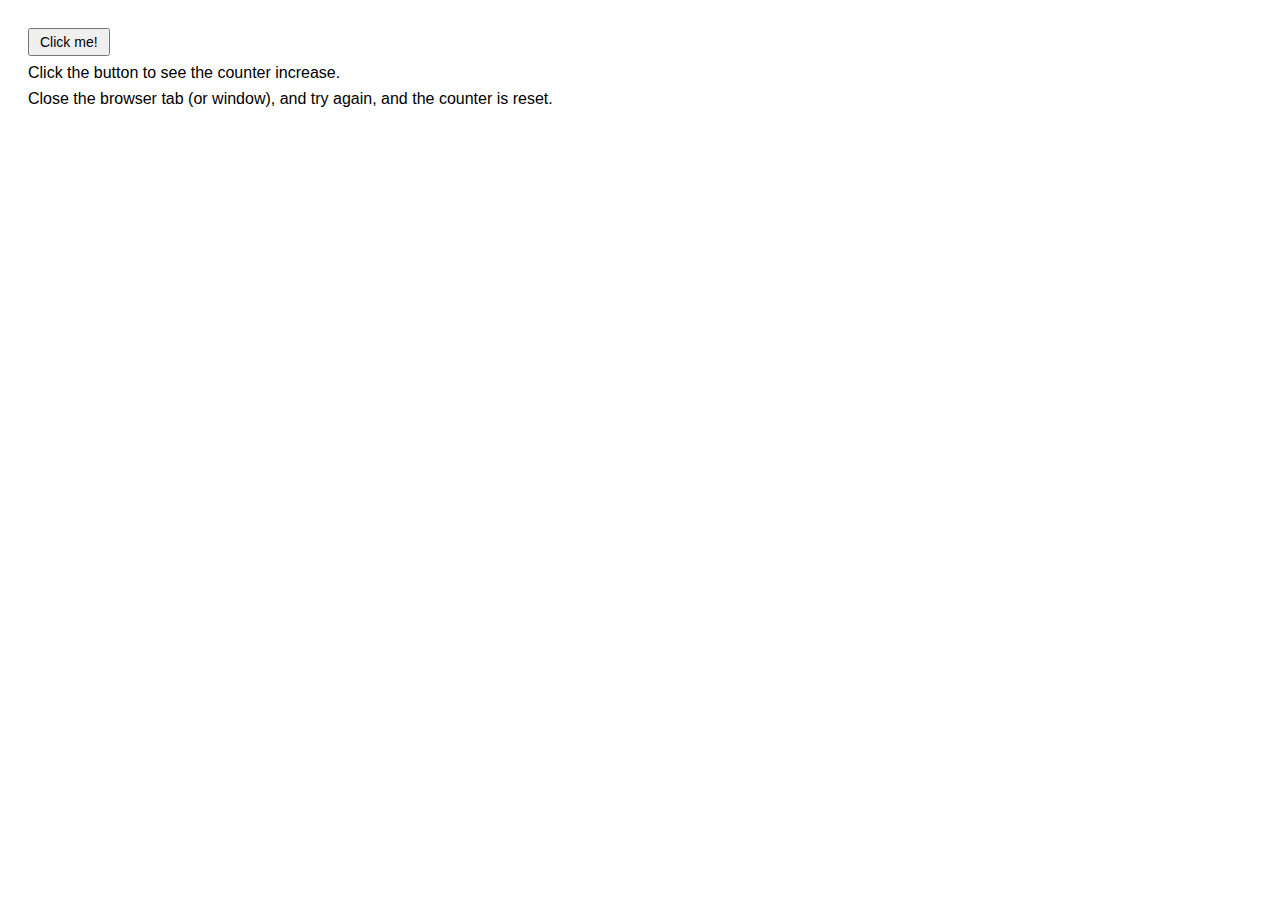
<file: Week3_162023027/index.html>
<!--saya mengerjakan tugas ini sendiri tanpa melakukan kecurangan seperti menggunakan, 
mendupliaksi kode perogram kode program yang ada. 
jika saya melakukan kecurangan dalam perngerjaan tugas ini 
maka saya siap menerima sanksi atau hukuman dari dari dosen mata kuliah dan tuhan / allah  swt"-->
<!DOCTYPE html>
<html lang="en">
<head>
  <meta charset="UTF-8">
  <title>Click Counter</title>
  <style>
    body {
      font-family: Arial, sans-serif;
      padding: 20px;
      font-size: 16px;
    }
    button {
      padding: 4px 10px;
      font-size: 14px;
      cursor: pointer;
    }
    p {
      margin: 8px 0;
    }
    #click-info {
      margin: 8px 0;
    }
  </style>
</head>
<body>

  <button onclick="handleClick()">Click me!</button>

  <div id="click-info"></div>

  <p>Click the button to see the counter increase.</p>
  <p>Close the browser tab (or window), and try again, and the counter is reset.</p>

  <script>
    function getCount() {
      return parseInt(localStorage.getItem('clickCount') || '0');
    }

    function updateDisplay() {
      const count = getCount();
      const info = document.getElementById('click-info');
      if (count > 0) {
        info.innerHTML = `<p>You have clicked the button ${count} time(s) in this session.</p>`;
      } else {
        info.innerHTML = '';
      }
    }

    function handleClick() {
      const newCount = getCount() + 1;
      localStorage.setItem('clickCount', newCount);
      updateDisplay();
    }

    updateDisplay();
  </script>

</body>
</html>
</file>
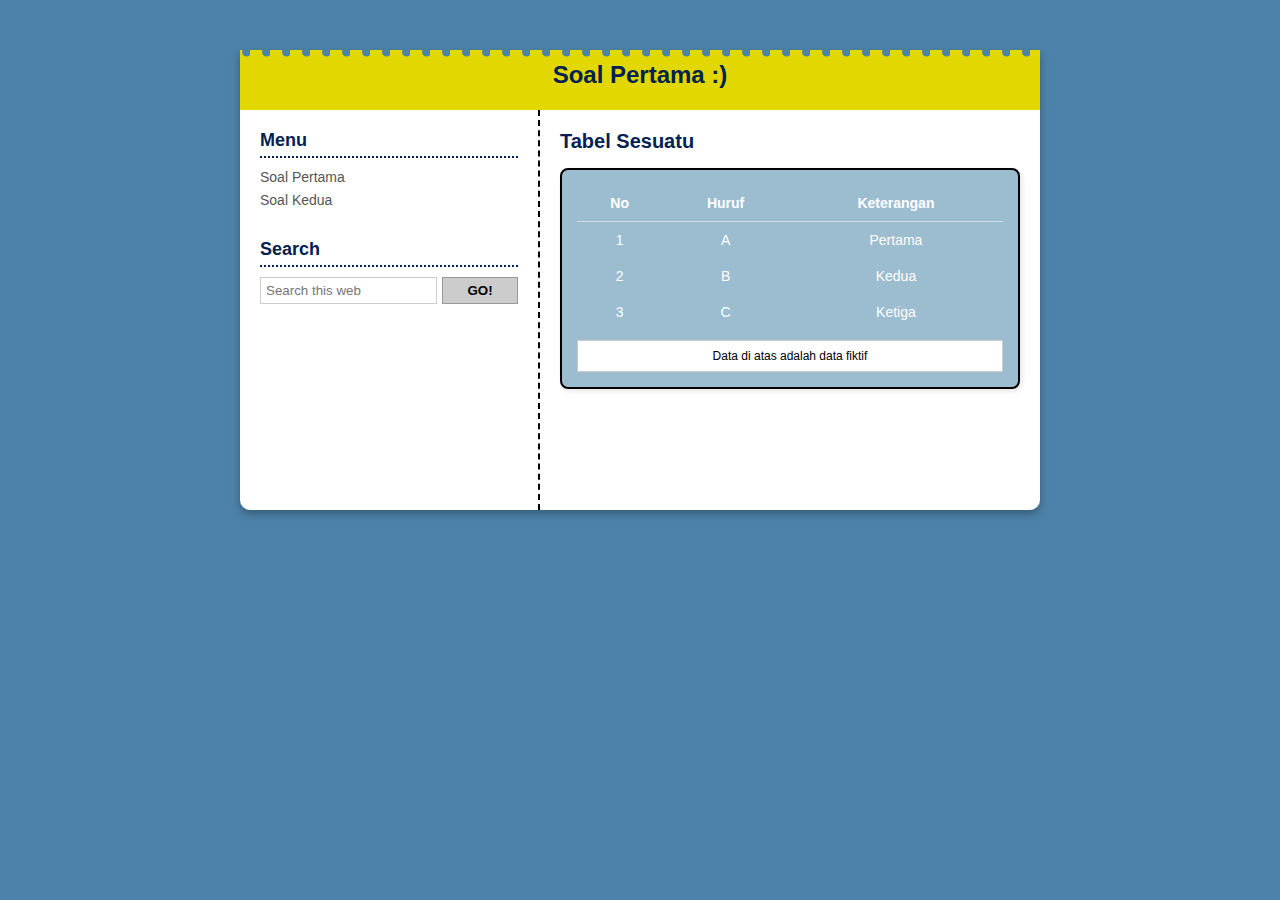
<file: 1.html>
<!--saya mengerjakan tugas ini sendiri tanpa melakukan kecurangan seperti menggunakan, 
mendupliaksi kode perogram kode program yang ada. 
jika saya melakukan kecurangan dalam perngerjaan tugas ini 
maka saya siap menerima sanksi atau hukuman dari dari dosen mata kuliah dan tuhan / allah  swt"-->
<!DOCTYPE html>
<html lang="id">
<head>
    <meta charset="UTF-8">
    <meta name="viewport" content="width=device-width, initial-scale=1.0">
    <title>Layout Soal Binder</title>
    <link rel="stylesheet" href="style.css">
</head>
<body>

    <div class="container">
        
        <header class="binder-header">
            <div class="binder-holes"></div>
            <div class="header-content">
                <h1>Soal Pertama :)</h1>
            </div>
        </header>

        <div class="content-wrapper">
            
            <aside class="sidebar">
                <div class="menu-section">
                    <h3>Menu</h3>
                    <ul class="nav-links">
                        <li><a href="#">Soal Pertama</a></li>
                        <li><a href="#">Soal Kedua</a></li>
                    </ul>
                </div>

                <div class="search-section">
                    <h3>Search</h3>
                    <form class="search-box">
                        <input type="text" placeholder="Search this web">
                        <button type="button">GO!</button>
                    </form>
                </div>
            </aside>

            <main class="main-content">
                <h2>Tabel Sesuatu</h2>
                
                <div class="table-container">
                    <table>
                        <thead>
                            <tr>
                                <th>No</th>
                                <th>Huruf</th>
                                <th>Keterangan</th>
                            </tr>
                        </thead>
                        <tbody>
                            <tr>
                                <td>1</td>
                                <td>A</td>
                                <td>Pertama</td>
                            </tr>
                            <tr>
                                <td>2</td>
                                <td>B</td>
                                <td>Kedua</td>
                            </tr>
                            <tr>
                                <td>3</td>
                                <td>C</td>
                                <td>Ketiga</td>
                            </tr>
                        </tbody>
                    </table>
                    <div class="table-footer">
                        Data di atas adalah data fiktif
                    </div>
                </div>
            </main>

        </div>
    </div>

</body>
</html>
</file>
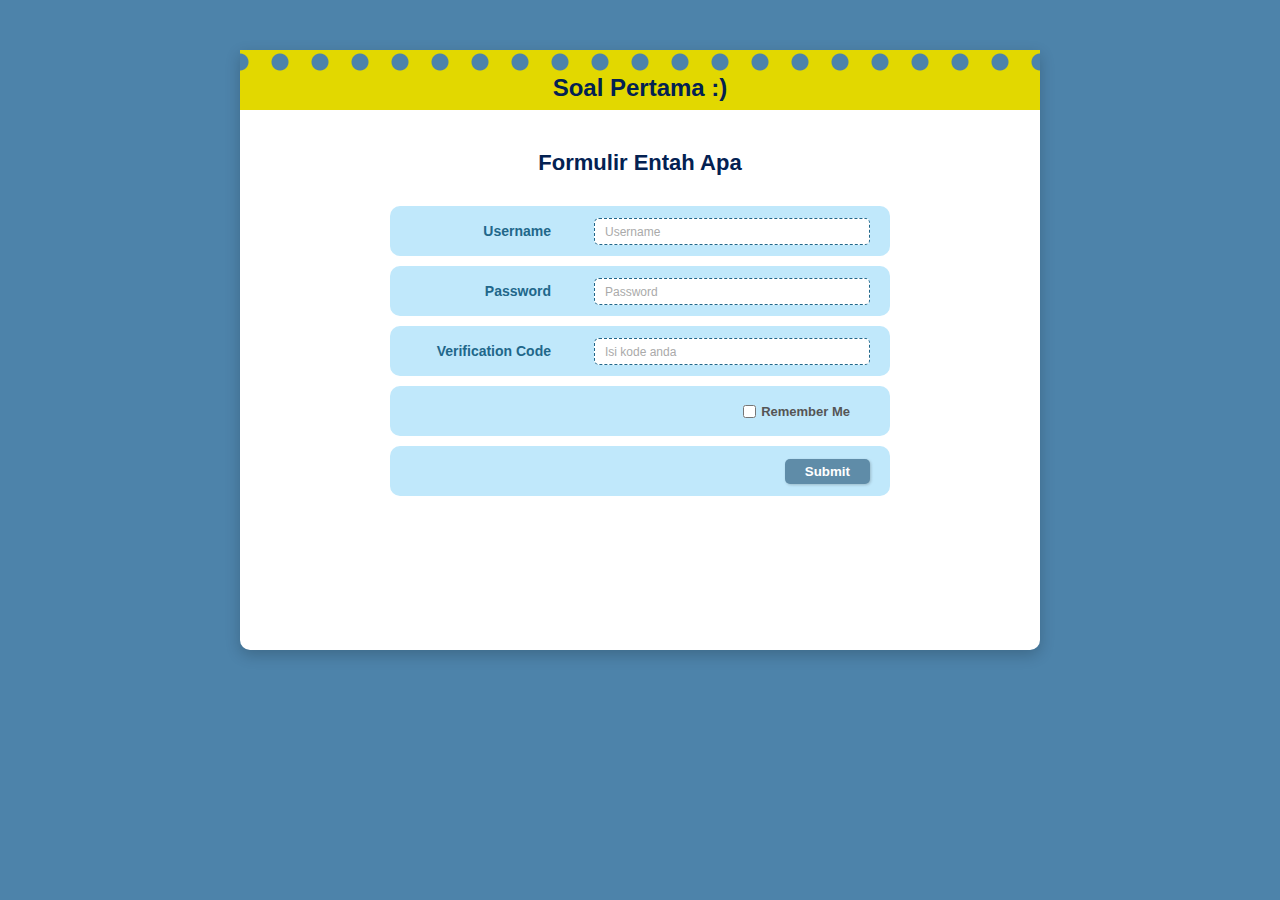
<file: 2.html>
<!--saya mengerjakan tugas ini sendiri tanpa melakukan kecurangan seperti menggunakan, 
mendupliaksi kode perogram kode program yang ada. 
jika saya melakukan kecurangan dalam perngerjaan tugas ini 
maka saya siap menerima sanksi atau hukuman dari dari dosen mata kuliah dan tuhan / allah  swt"-->
<!DOCTYPE html>
<html lang="en">
<head>
    <meta charset="UTF-8">
    <meta name="viewport" content="width=device-width, initial-scale=1.0">
    <title>Document</title>
</head>
<body>
    
</body>
</html>
<!DOCTYPE html>
<html lang="id">

<head>
    <meta charset="UTF-8">
    <meta name="viewport" content="width=device-width, initial-scale=1.0">
    <title>Formulir Entah Apa</title>
    <link rel="stylesheet" href="style2.css">
</head>
<body>

    <div class="container">
        <header class="binder-header">
            <h1>Soal Pertama :)</h1>
        </header>

        <div class="content">
            <h2 class="form-title">Formulir Entah Apa</h2>

            <form class="login-form">
                
                <div class="form-row">
                    <label for="username">Username</label>
                    <input type="text" id="username" placeholder="Username">
                </div>

                <div class="form-row">
                    <label for="password">Password</label>
                    <input type="password" id="password" placeholder="Password">
                </div>

                <div class="form-row">
                    <label for="code">Verification Code</label>
                    <input type="text" id="code" placeholder="Isi kode anda">
                </div>

                <div class="form-row remember-row">
                    <label class="checkbox-container">
                        <input type="checkbox"> Remember Me
                    </label>
                </div>

                <div class="form-row submit-row">
                    <button type="submit">Submit</button>
                </div>

            </form>
        </div>
    </div>

</body>
</html>
</file>
<file: style.css>
/*"saya mengerjakan tugas ini sendiri tanpa melakukan kecurangan seperti menggunakan, 
mendupliaksi kode perogram kode program yang ada. 
jika saya melakukan kecurangan dalam perngerjaan tugas ini 
maka saya siap menerima sanksi atau hukuman dari dari dosen mata kuliah dan tuhan / allah  swt"*/
/* --- Reset & Variabel Warna --- */
* {
    box-sizing: border-box;
    margin: 0;
    padding: 0;
}

:root {
    --bg-blue: #4D83AA;      /* Biru Medium (Latar Body) */
    --header-yellow: #E2D800; /* Kuning Terang */
    --text-dark: #032152;    /* Biru Gelap (Teks) */
    --table-blue: #9CBCD0;   /* Biru Muda (Tabel) */
    --paper-white: #ffffff;
}

body {
    background-color: var(--bg-blue);
    font-family: 'Comic Sans MS', 'Chalkboard SE', sans-serif; /* Font santai sesuai gambar */
    display: flex;
    justify-content: center;
    padding-top: 50px; /* Ruang agar terlihat di tengah */
    padding-bottom: 50px;
}

/* --- Container Utama --- */
.container {
    width: 800px;
    background-color: var(--paper-white);
    box-shadow: 0 4px 10px rgba(0,0,0,0.3);
    border-radius: 0 0 10px 10px; /* Sudut bawah melengkung sedikit */
    overflow: hidden;
}

/* --- Header Binder (Efek Sobekan) --- */
.binder-header {
    background-color: var(--header-yellow);
    position: relative;
    /* Margin atas 10px + 20px area kuning = padding total */
    padding-bottom: 10px; 
}

/* Trik CSS untuk membuat lubang binder */
.binder-holes {
    height: 20px;
    width: 100%;
    background-color: var(--header-yellow);
    /* Membuat lingkaran transparan yang menembus ke warna background body */
    background-image: radial-gradient(circle at 83% 12px, var(--bg-blue) 4px, transparent 5px);
    background-size: 20px 20px; /* Jarak antar lubang */
    background-repeat: repeat-x;
    background-position: center bottom;
    margin-top: -10px; /* Menaikkan sedikit agar menyatu dengan background luar */
}

.header-content {
    padding: 0 20px;
    height: 40px; /* Estimasi tinggi area teks */
    display: flex;
    align-items: center;
    justify-content: center; /* Mengatur judul ke tengah seperti gambar */
}

.header-content h1 {
    color: var(--text-dark);
    font-size: 24px;
    margin-top: -10px; /* Menyesuaikan posisi vertikal */
}

/* --- Layout Kolom (Flexbox) --- */
.content-wrapper {
    display: flex;
    min-height: 400px; /* Tinggi minimal agar terlihat proporsional */
}

/* --- Sidebar (Kiri 300px) --- */
.sidebar {
    width: 300px;
    padding: 20px;
    border-right: 2px dashed #000; /* Garis putus-putus pemisah */
    color: var(--text-dark);
}

.sidebar h3 {
    border-bottom: 2px dotted var(--text-dark);
    margin-bottom: 10px;
    padding-bottom: 5px;
    font-size: 18px;
}

.nav-links {
    list-style: none;
    margin-bottom: 30px;
}

.nav-links li {
    margin-bottom: 5px;
}

.nav-links a {
    text-decoration: none;
    color: #555;
    font-size: 14px;
}

.nav-links a:hover {
    color: var(--text-dark);
    font-weight: bold;
}

/* Form Search */
.search-box {
    display: flex;
    gap: 5px;
}

.search-box input {
    width: 70%;
    padding: 5px;
    border: 1px solid #ccc;
    font-family: inherit;
}

.search-box button {
    width: 30%;
    background-color: #ccc;
    border: 1px solid #999;
    cursor: pointer;
    font-weight: bold;
    font-family: inherit;
}

/* --- Konten Utama (Kanan 500px) --- */
.main-content {
    width: 500px;
    padding: 20px;
}

.main-content h2 {
    color: var(--text-dark);
    margin-bottom: 15px;
    font-size: 20px;
}

/* Styling Tabel */
.table-container {
    background-color: var(--table-blue);
    border-radius: 8px;
    padding: 15px;
    width: 100%;
    box-shadow: 2px 2px 5px rgba(0,0,0,0.1);
    border: 2px solid #000; /* Border tabel luar */
}

table {
    width: 100%;
    border-collapse: collapse; /* Agar tidak ada celah antar sel */
    color: white; /* Teks tabel putih agar kontras dengan biru muda */
}

th, td {
    padding: 10px;
    text-align: center;
    font-size: 14px;
}

th {
    border-bottom: 1px solid rgba(255,255,255,0.3);
}

.table-footer {
    background-color: white;
    color: black;
    text-align: center;
    padding: 8px;
    margin-top: 10px;
    font-size: 12px;
    border: 1px solid #ccc;
}
</file>
<file: style2.css>
/*"saya mengerjakan tugas ini sendiri tanpa melakukan kecurangan seperti menggunakan, 
mendupliaksi kode perogram kode program yang ada. 
jika saya melakukan kecurangan dalam perngerjaan tugas ini 
maka saya siap menerima sanksi atau hukuman dari dari dosen mata kuliah dan tuhan / allah  swt"*/
/* --- Reset & Variabel --- */
* {
    box-sizing: border-box;
    margin: 0;
    padding: 0;
}

:root {
    --bg-body: #4D83AA;      /* Background Luar */
    --paper-white: #ffffff;  /* Kertas */
    --header-yellow: #E2D800; /* Kuning Header */
    --text-blue: #032152;    /* Teks Header */
    --label-blue: #21678A;   /* Warna Teks Label (Sesuai Gambar) */
    --row-bg-blue: #C0E8FB;  /* Warna Background Baris Form (Sesuai Gambar) */
}

body {
    background-color: var(--bg-body);
    font-family: 'Comic Sans MS', 'Chalkboard SE', sans-serif;
    display: flex;
    justify-content: center;
    padding: 50px 0;
}

/* --- Container Utama (800px) --- */
.container {
    width: 800px;
    background-color: var(--paper-white);
    min-height: 600px; /* Minimal tinggi agar proporsional */
    box-shadow: 0 5px 15px rgba(0,0,0,0.2);
    border-radius: 0 0 10px 10px;
    position: relative;
}

/* --- Header Binder Simple (Tanpa div banyak) --- */
.binder-header {
    background-color: var(--header-yellow);
    height: 60px; /* Tinggi area kuning */
    width: 100%;
    position: relative;
    display: flex;
    align-items: center;
    justify-content: center;
    
    /* Membuat lubang menggunakan Radial Gradient */
    /* Lingkaran biru (warna body) di atas warna kuning */
    background-image: radial-gradient(circle at 50% 12px, var(--bg-body) 8px, transparent 9px);
    background-size: 40px 40px; /* Jarak antar lubang */
    background-repeat: repeat-x;
    background-position: top center;
}

.binder-header h1 {
    font-size: 24px;
    color: var(--text-blue);
    margin-top: 15px; /* Dorong sedikit ke bawah agar tidak kena lubang */
}

/* --- Konten Form --- */
.content {
    padding: 20px;
    text-align: center;
}

.form-title {
    color: var(--text-blue);
    margin: 20px 0 30px 0;
    font-size: 22px;
}

/* --- Styling Form (Lebar 500px) --- */
.login-form {
    width: 500px;
    margin: 0 auto; /* Tengah secara horizontal */
    display: flex;
    flex-direction: column;
    gap: 10px; /* Jarak antar baris */
}

/* Style Baris Umum */
.form-row {
    background-color: var(--row-bg-blue); /* #C0E8FB */
    border-radius: 10px;
    padding: 10px 20px;
    display: flex;
    align-items: center;
    justify-content: space-between;
    height: 50px;
}

/* Label (Kiri) */
.form-row label {
    color: var(--label-blue); /* #21678A */
    font-weight: bold;
    font-size: 14px;
    width: 35%; /* Lebar area label */
    text-align: right;
    padding-right: 20px;
}

/* Input (Kanan) */
.form-row input[type="text"],
.form-row input[type="password"] {
    width: 60%;
    padding: 5px 10px;
    border: 1px dashed #21678A; /* Border putus-putus biru */
    border-radius: 5px;
    outline: none;
    font-family: inherit;
    color: #555;
}

/* Placeholder style */
::placeholder {
    color: #aaa;
    font-size: 12px;
}

/* --- Spesifik: Baris Remember Me --- */
.remember-row {
    justify-content: flex-end; /* Isi ditaruh di kanan */
}

.remember-row .checkbox-container {
    width: auto; /* Reset lebar label */
    text-align: right;
    cursor: pointer;
    display: flex;
    align-items: center;
    gap: 5px;
    color: #555; /* Warna teks agak abu sesuai gambar */
    font-size: 13px;
}

/* --- Spesifik: Baris Tombol Submit --- */
.submit-row {
    justify-content: flex-end; /* Tombol di kanan */
}

button {
    background-color: #5F8CA8; /* Biru tombol agak gelap */
    color: white;
    border: none;
    padding: 5px 20px;
    border-radius: 5px;
    cursor: pointer;
    font-family: inherit;
    font-weight: bold;
    box-shadow: 1px 1px 3px rgba(0,0,0,0.2);
}

button:hover {
    background-color: var(--label-blue);
}
</file>
